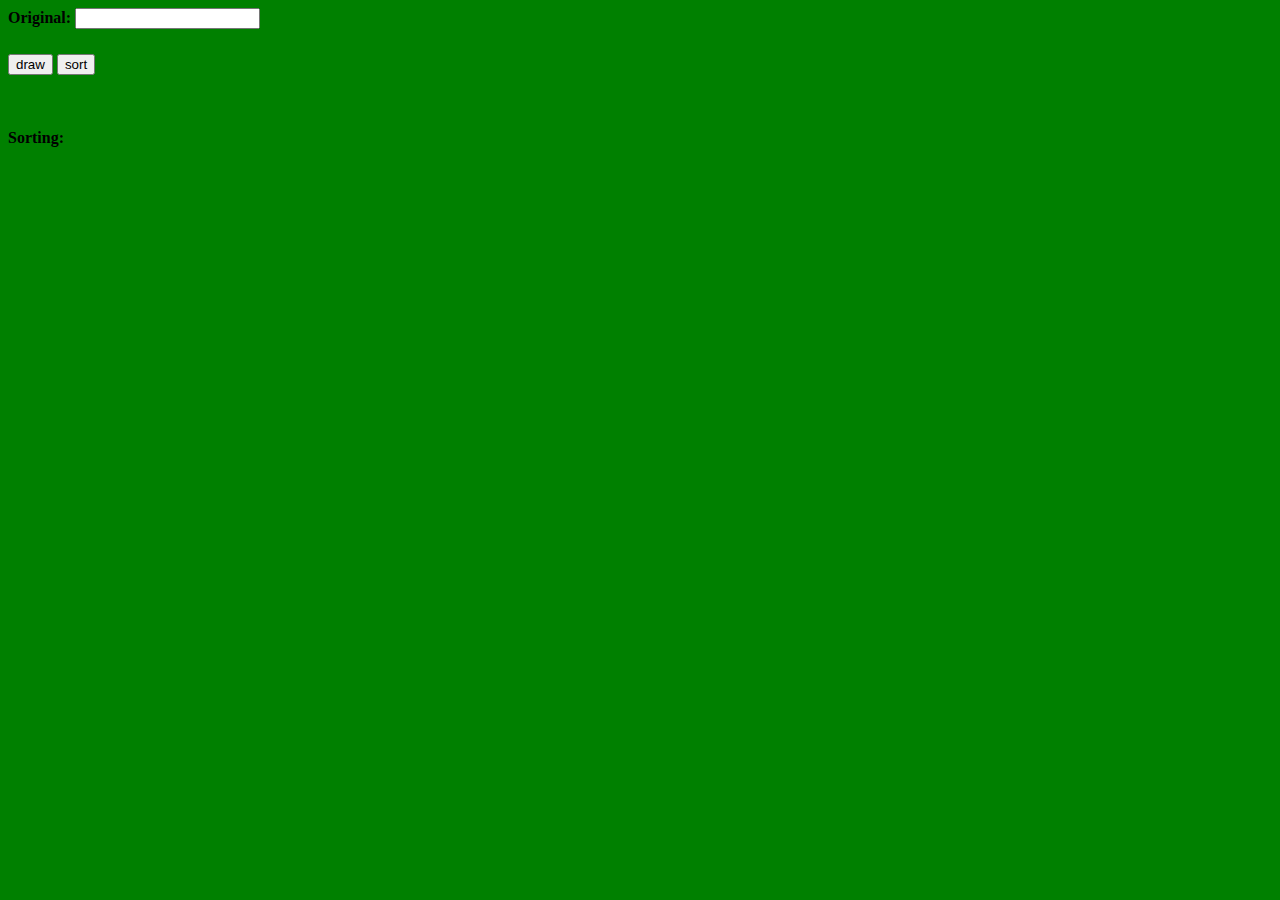
<file: index.html>
<!DOCTYPE html>
<html>
    <head>
     <meta charset="UTF-8">  
     <title>Sorting Cards with Bubble algorithm</title>
     <link rel="stylesheet" href="index.css">
    </head>
    <body style="background:green;">
        <form action="">
            <label for="fname"><strong>Original:</strong></label>
            <input id="fnumber" type="number"  name="number" value="number of cards"><br>
            <!-- <input type="submit" value="sort"> -->
            <input type="button" name="submit" value="draw" onclick="processFormData();" style="margin-top: 2%;"/>
            <input type="button" name="submit" value="sort" onclick="processFormData1();" style="margin-top: 2%;"/><br>            
        </form><br>
        <div class="container-flow" id="container">
            <div class="row">
                <div class="col-6">
                    <div id="card">
                        <!-- <span class="top-suit" id="span">&spades;</span>
                        <span class="number" id="span1">7</span> -->
                    </div>
                </div>
            </div>
        </div>
        <br></br>
        <label for="fname" id="styles"><strong>Sorting:</strong></label>
        <div class="container-flow" id="container1">
            <!-- <label for="fname" id="styles"><strong>Sorting:</strong></label> -->
             <div class="row">
                <div class="col-6">
                    <div id="sort">
                        <!-- <span class="top-suit" id="span">&spades;</span>
                        <span class="number" id="span1">7</span> -->
                    </div>
                </div>
            </div>
        </div>
    <script type='text/javascript' src='index.js'> </script>
    </body>
</html>
</file>
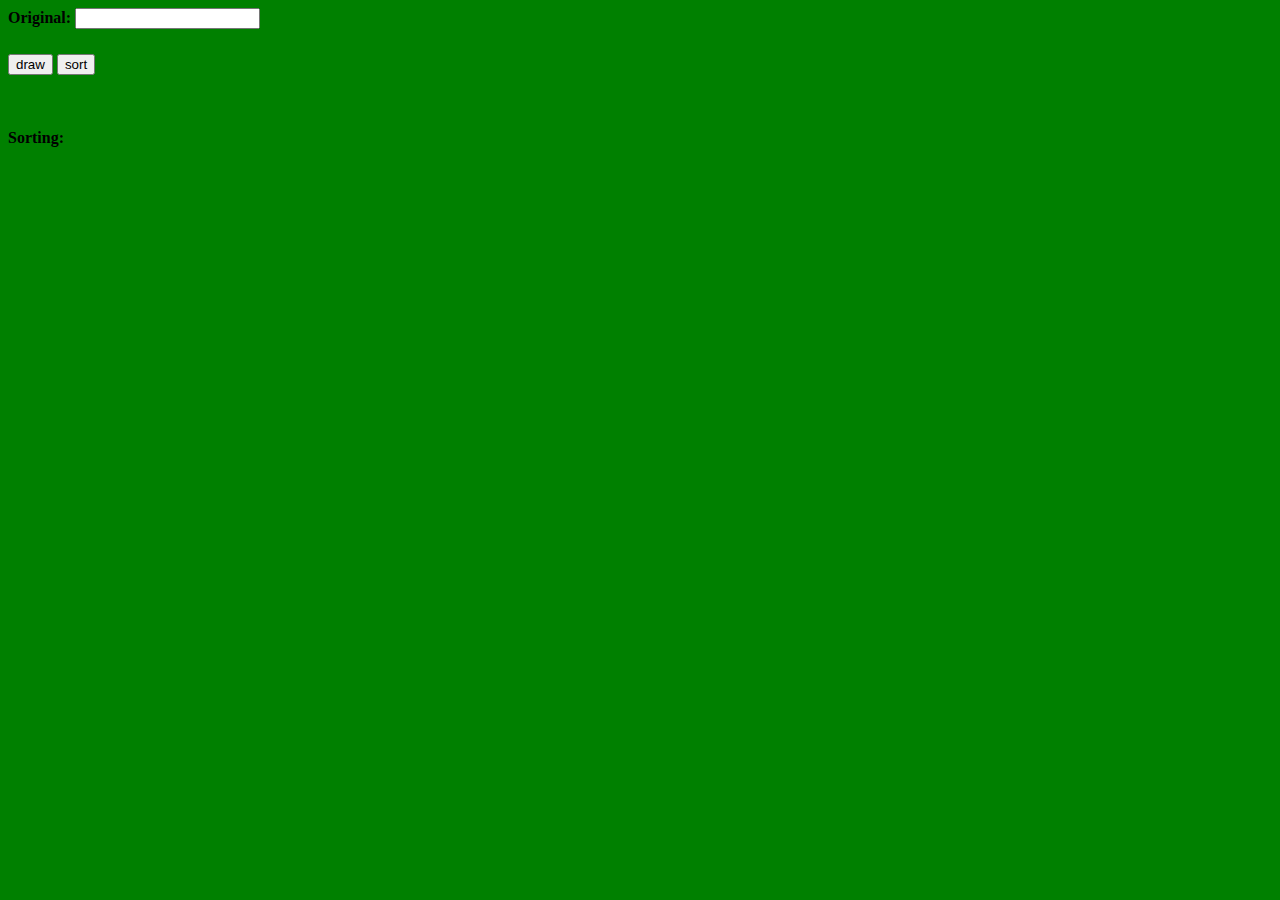
<file: index2.html>
<!DOCTYPE html>
<html>
    <head>
     <meta charset="UTF-8">  
     <title>Sorting Cards with Bubble algorithm</title>
     <link rel="stylesheet" href="index2.css">
    </head>
    <body style="background:green;">
        <form action="">
            <label for="fname"><strong>Original:</strong></label>
            <input id="fnumber" type="number"  name="number" value="number of cards"><br>
            <!-- <input type="submit" value="sort"> -->
            <input type="button" name="submit" value="draw" onclick="processFormData();" style="margin-top: 2%;"/>
            <input type="button" name="submit" value="sort" onclick="processFormData1();" style="margin-top: 2%;"/><br>            
        </form><br>
        <div class="container-flow" id="container">
            <div class="row">
                <div class="col-6">
                    <div id="card">
                        <!-- <span class="top-suit" id="span">&spades;</span>
                        <span class="number" id="span1">7</span> -->
                    </div>
                </div>
            </div>
        </div>
        <br></br>
        <label for="fname" id="styles"><strong>Sorting:</strong></label>
        <div class="container-flow" id="container1">
            <!-- <label for="fname" id="styles"><strong>Sorting:</strong></label> -->
             <div class="row">
                <div class="col-6">
                    <div id="sort">
                        <!-- <span class="top-suit" id="span">&spades;</span>
                        <span class="number" id="span1">7</span> -->
                    </div>
                </div>
            </div>
        </div>
    <script type='text/javascript' src='index3.js'> </script>
    </body>
</html>
</file>
<file: index.css>
.card {background: white;
     display: inline-block;
     margin: auto;
     height: 100px;
     width: 50px;
    border-radius: 7%;
    margin-left: 5%;
    margin-top: 5%;}
    
    .sort {background: white;
     display: inline-block;
     margin: auto;
     height: 100px;
     width: 50px;
    border-radius: 7%;
    margin-left: 5%;
    margin-top: 5%;}
.container1 {
    margin-top: 10%;
}
</file>
<file: index2.css>
.card {background: white;
     display: inline-block;
     margin: auto;
     height: 100px;
     width: 50px;
    border-radius: 7%;
    margin-left: 5%;
    margin-top: 5%;}
    
    .sort {background: white;
     display: inline-block;
     margin: auto;
     height: 100px;
     width: 50px;
    border-radius: 7%;
    margin-left: 5%;
    margin-top: 5%;}
.container1 {
    margin-top: 10%;
}
</file>
